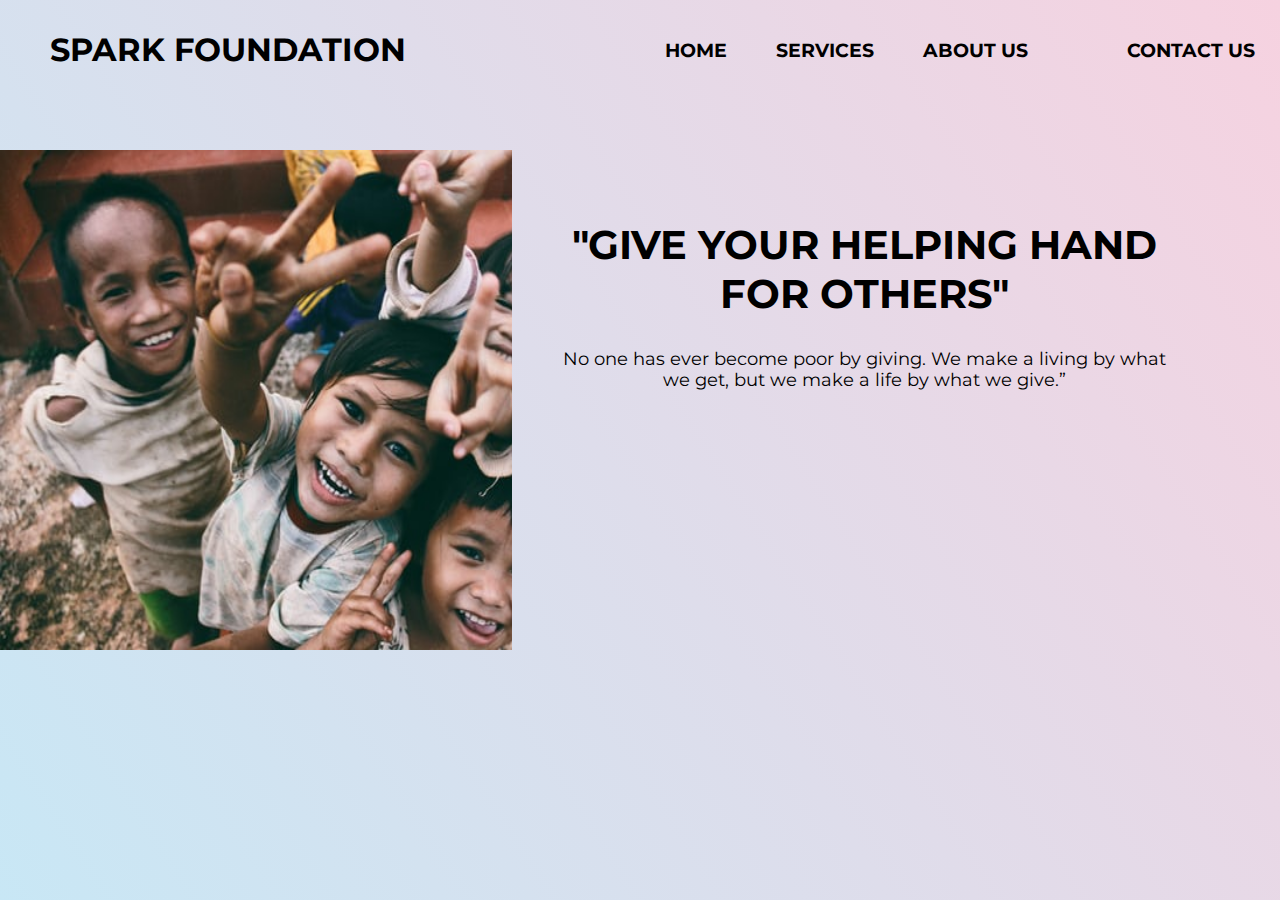
<file: internship/index.html>
<!DOCTYPE html>
<html>
<head>
 <title>SPARK FOUNDATION DONATION</title>
 <link rel="stylesheet" type="text/css" href="style.css">
<link href="https://fonts.googleapis.com/css?family=Montserrat" rel="stylesheet">
</head>
<body>

<header class="site-header clearfix">
 <nav>
  <div class="logo">
    <h1>SPARK FOUNDATION</h1>
    
   
  </div>
  <div class="menu"> 
   
    <ul>
    
        <li><a href="#">Home</a></li>
        <li><a href="#">Services</a></li>
        <li><a href="#"About Us>About Us</li>
        <li><a href="./contact form/contactform.html">Contact Us</a></li>
    </ul>
  </div>
 </nav>
 <section>
  <div class="leftside"> 
   <img src="1.jpg">
  </div>
  <div class="rightside"> 
    <h1 style="color:black">"Give your helping hand for others"</h1>
   <p style="color :black">No one has ever become poor by giving. We make a living by what we get, but we make a life by what we give.” </p>
        
   <form><script src="https://checkout.razorpay.com/v1/payment-button.js" data-payment_button_id="pl_H2UnB4iTCf0vND" async> </script> </form>
  </div>
  
 </section>

</header>


</body>
</html>
</file>
<file: internship/style.css>
*{
    margin: 0; padding:0; box-sizing: border-box;
    font-family: 'Montserrat', sans-serif;
}

.site-header {
    width: 100%;
    height: 100vh;
    
    background: linear-gradient(57deg, #C8E7F5 , #F6D2E0 ); 
    clip-path: none;

}


nav{
    width: 100%; height: 100px;

    display: flex; 
    color: black(255, 255, 255, 0.664);
    
}

.logo{
    width: 50%;
    height: 100px;
}

.logo h1{
    line-height: 100px;
    padding-left: 50px;
    font-size: 70;
}

.menu{
    width: 50%; height: 100px;
}

.menu ul{
    width: 100%;
    height: 100px;
    display: flex;
    flex-direction: row;
    justify-content: space-around;
    align-items:  center;

    
}

.menu ul li{
    list-style: none;
    font-size: 19px;
    font-weight: bold;
    text-transform: uppercase;
    list-style: none;
    display: inline;
}
.menu ul li a{
    display: inline-block;
    text-decoration: none;
    background-color: inherit;
    transition: color 0.5s linear;
    color: black;
    
}
.menu ul li:hover{
    color: black;
}


section{ display: flex;  }

.leftside { width: 40%; height: auto; overflow: hidden; margin-top: 50px;}

.leftside img{  width: 700px;  height: 500px; }

.rightside{ width: 55%; height: 300px; color: white; text-align: center; margin-top: 80px; padding: 40px;}

.rightside h1{ text-align: center;
    color: #ffffff;
    font-size: 40px;
    font-weight: 700;
    text-transform: uppercase; } 

.rightside p {  
    font-size: 1.1rem; padding: 30px 0; }

.rightside button{   font-size: 17px;
    font-weight: 600;
    color: black(255, 255, 255, 0.733);
    text-transform: uppercase;
    background: linear-gradient(57deg, #00C6A7 , #1E4D92 ); 
    border-radius: 4px 4px 4px 4px;
    padding: 20px 35px ; 
}
.rightside button a{
    display: inline-block;
    text-decoration: none;
    background-color: inherit;
    transition: color 0.5s linear;
    color: black(255, 255, 255, 0.678);
    font-weight: 600;
    

}

.rightside button:hover{
      background: linear-gradient(57deg, #1E4D92, #00C6A7 );   
}
</file>
